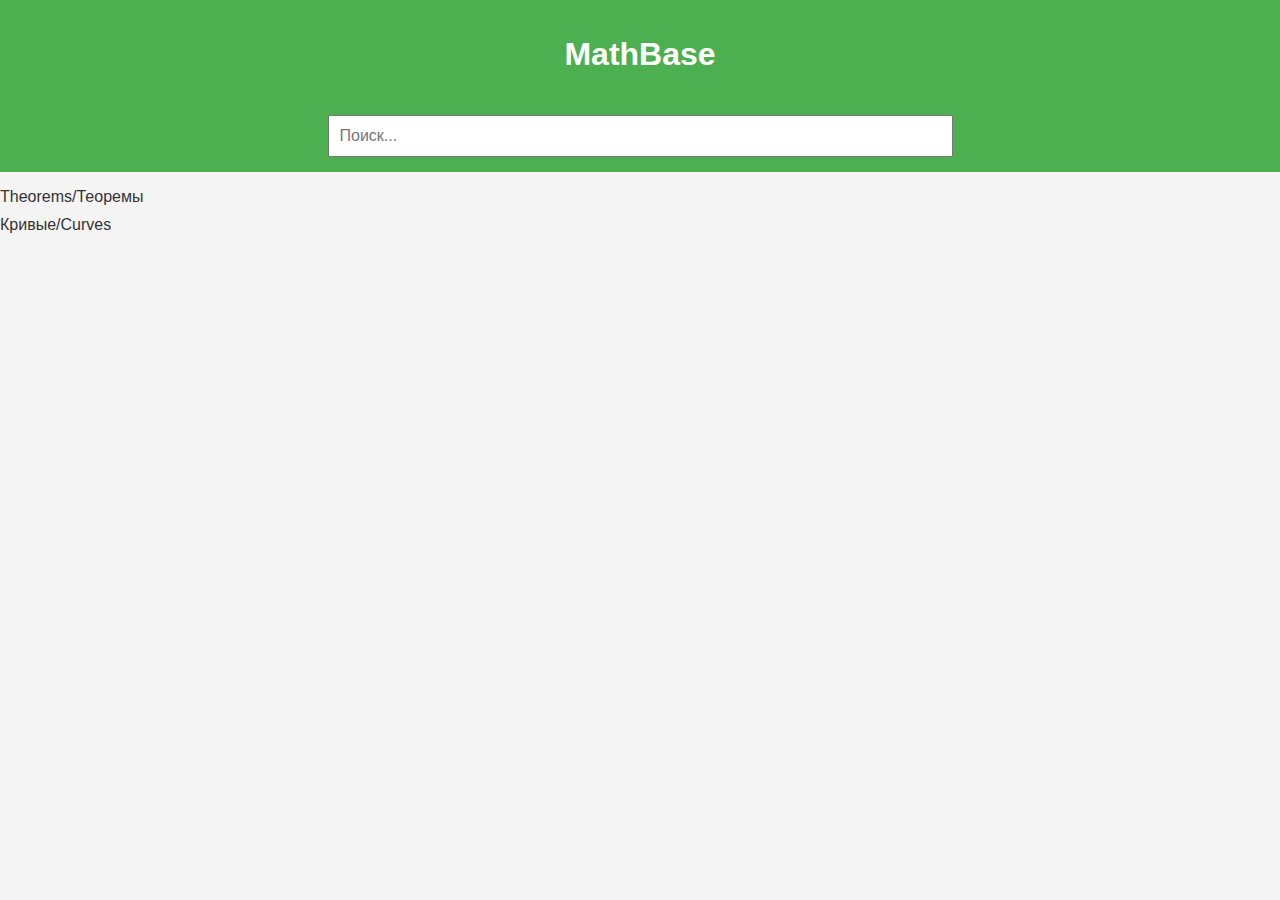
<file: index.html>
<!DOCTYPE html>
<html lang="ru">
<head>
  <meta charset="UTF-8">
  <meta name="viewport" content="width=device-width, initial-scale=1.0">
  <title>MathBase</title>
  <link rel="stylesheet" href="styles.css">
</head>
<body>
  <header>
    <h1>MathBase</h1>
    <input type="search" id="search" placeholder="Поиск...">
  </header>
  <main>
    <ul id="category-list">
      <li><a href="categories/Theorems.html">Theorems/Теоремы</a></li>
      <li><a href="categories/Curves.html">Кривые/Curves</a></li>
      <!-- Дополнительные категории -->
    </ul>
  </main>
  <script src="script.js"></script>
</body>
</html>
</file>
<file: styles.css>
body {
  font-family: Arial, sans-serif;
  margin: 0;
  padding: 0;
  background-color: #f4f4f4;
}

header {
  background-color: #4CAF50;
  color: white;
  padding: 15px;
  text-align: center;
}

#search {
  margin-top: 20px;
  width: 50%;
  padding: 10px;
  font-size: 16px;
}

ul {
  list-style-type: none;
  padding: 0;
}

li {
  margin: 10px 0;
}

a {
  text-decoration: none;
  color: #333;
}

a:hover {
  color: #4CAF50;
}
</file>
